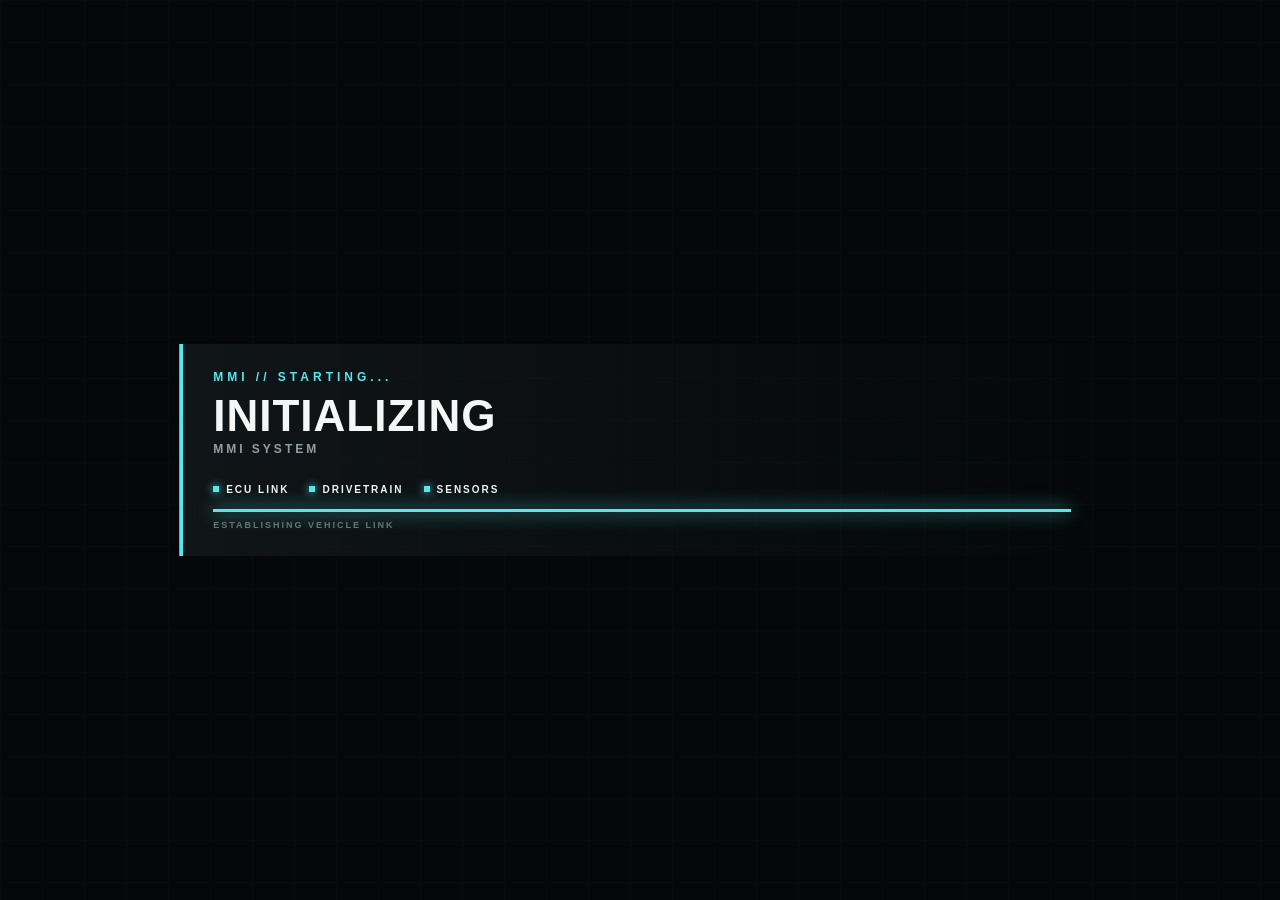
<file: web/mmi.html>
<!doctype html>
<html lang="en"><head><meta charset="UTF-8"><meta name="viewport" content="width=device-width,initial-scale=1"><link rel="stylesheet" href="mmi.css"><link rel="stylesheet" href="mmi-theme.css?v=0.1.0"><title>TorqueWorks MMI</title></head>
<body class="booting"><div id="boot" class="boot" aria-hidden="true">
    <div class="boot-grid"></div><i class="boot-scan"></i>
    <section><small>MMI // STARTING...</small><strong id="boot-name">INITIALIZING</strong><span id="boot-plate">MMI SYSTEM</span>
        <div class="boot-status"><b>ECU LINK</b><b>DRIVETRAIN</b><b>SENSORS</b></div>
        <div class="boot-progress"><i></i></div><em id="boot-message">ESTABLISHING VEHICLE LINK</em>
    </section>
</div><main>
<header><span id="vehicle-name">VEHICLE</span><nav><button data-page="dash" class="active">DRIVE</button><button data-page="settings">SETTINGS</button><b id="plate">MMI</b><button id="close" aria-label="Close">&times;</button></nav></header>
<section id="dash" class="page active">
    <div class="hero"><div><small>ENGINE</small><strong><i id="rpm">0</i> RPM</strong></div><div class="gear"><small>GEAR</small><strong id="gear">N</strong></div></div>
    <div class="metrics"><article><small>SPEED</small><b id="speed">0</b><em>KM/H</em></article><article><small>BOOST</small><b id="boost">0.00</b><em>REL</em></article><article><small>NITRO</small><b id="nitro">0</b><em>%</em></article><article><small>BRAKES</small><b id="brakes">0</b><em>&deg;C</em></article></div>
</section>
<section id="settings" class="page settings">
    <article><label>TIRE PRESSURE <output id="pressure-value">32 PSI</output></label><input id="pressure" type="range" min="15" max="45" step="0.5" value="32"></article>
    <article id="split-setting"><span class="setting-lock" aria-hidden="true">LOCK</span><label>FRONT TORQUE BIAS <output id="split-value">FACTORY</output></label><input id="split" type="range" min="0" max="100" step="5" value="50"><button id="factory-split">FACTORY</button></article>
    <article class="toggle-row"><label>NITRO AUTO-REFILL</label><button id="auto-refill">ON</button></article>
</section>
<footer><span id="build">FACTORY BUILD</span><b id="map">MAP 1</b></footer>
</main><script src="mmi.js?v=0.6.1"></script></body></html>
</file>
<file: web/mmi.css>
*{box-sizing:border-box}html,body{margin:0;width:100%;height:100%;overflow:hidden;background:#050708;color:#f5f7f7;font-family:Arial,Helvetica,sans-serif}body{padding:20px}main{height:100%;border:2px solid #edf2f2;padding:18px;display:grid;grid-template-rows:auto 1fr auto;gap:12px;background:linear-gradient(135deg,#111719,#050708 68%)}header,footer{display:flex;align-items:center;justify-content:space-between;font-size:15px;letter-spacing:3px}header>span{font-weight:900}nav{display:flex;align-items:center;gap:7px}header b,footer b{background:#edf2f2;color:#050708;padding:7px 11px}button,select{border:1px solid #667276;background:#101517;color:#fff;padding:8px 12px;font-weight:900;letter-spacing:1px;cursor:pointer}button:hover,button.active,button.selected,button.key-selected,select.key-selected,input.key-selected{background:#edf2f2;color:#050708}button.key-selected,select.key-selected,input.key-selected{outline:3px solid #55e7ee;outline-offset:3px}#close{font-size:17px;padding:4px 10px}.page{display:none;min-height:0}.page.active{display:grid}#dash{grid-template-rows:1fr auto;gap:12px}.hero{display:flex;align-items:center;justify-content:space-between;border-block:1px solid #394044;padding:10px}.hero small,.metrics small{display:block;color:#95a0a3;font-size:11px;font-weight:800;letter-spacing:2px}.hero strong{font-size:40px}.hero i{font-style:normal}.gear{text-align:right}.gear strong{font-size:62px}.metrics{display:grid;grid-template-columns:repeat(4,1fr);gap:2px}.metrics article{background:#111719;padding:10px;border-left:3px solid #fff}.metrics b{font-size:22px;display:inline-block;margin-top:7px}.metrics em{font-size:9px;color:#8c999d;font-style:normal;margin-left:4px}.settings{grid-template-columns:1fr 1fr;gap:10px;overflow:auto}.settings article{position:relative;border-left:3px solid #edf2f2;background:#101517;padding:15px;display:flex;flex-direction:column;justify-content:space-between;gap:12px}.settings label{display:flex;justify-content:space-between;align-items:center;color:#c7d0d2;font-size:17px;font-weight:900;letter-spacing:2px}.settings output{color:#fff;font-size:19px;font-weight:900;letter-spacing:1.5px}.segmented{display:flex;gap:5px}.segmented button{flex:1}.settings input{width:100%;accent-color:#fff}.toggle-row{flex-direction:row!important;align-items:center}.toggle-row label{margin:0}.setting-lock{display:none}.settings article.locked>:not(.setting-lock){opacity:.18}.settings article.locked .setting-lock{position:absolute;inset:50% auto auto 50%;z-index:3;display:block;transform:translate(-50%,-50%);font-size:28px;font-weight:900;letter-spacing:6px;color:#fff}.settings article.locked output{font-size:13px}footer{font-size:11px;color:#9eaaad;gap:12px}footer span{font-weight:900;color:#fff}

.boot{position:fixed;inset:0;z-index:100;display:grid;place-items:center;overflow:hidden;background:#020303;color:#f5f7f7;transition:opacity .24s ease,visibility .24s ease}.boot.complete{opacity:0;visibility:hidden}.boot-grid{position:absolute;inset:0;opacity:.19;background-image:linear-gradient(rgba(85,231,238,.12) 1px,transparent 1px),linear-gradient(90deg,rgba(85,231,238,.12) 1px,transparent 1px);background-size:42px 42px;animation:boot-grid 2.6s linear both}.boot-scan{position:absolute;left:0;right:0;top:-8%;height:2px;background:#55e7ee;box-shadow:0 0 18px #55e7ee;animation:boot-scan 1.25s ease-in-out .35s both}.boot section{position:relative;width:72%;padding:26px 30px;border-left:4px solid #55e7ee;background:linear-gradient(90deg,rgba(14,23,25,.96),rgba(5,7,8,.38));clip-path:inset(0 100% 0 0);animation:boot-panel .36s cubic-bezier(.2,.8,.2,1) .12s forwards}.boot small{display:block;color:#55e7ee;font-size:12px;font-weight:900;letter-spacing:4px}.boot strong{display:block;margin:12px 0 3px;font-size:44px;line-height:.92;letter-spacing:1px;text-transform:uppercase}.boot section>span{color:#929fa2;font-size:12px;font-weight:900;letter-spacing:3px}.boot-status{display:flex;gap:20px;margin-top:27px}.boot-status b{position:relative;padding-left:13px;color:#657174;font-size:10px;letter-spacing:2px;animation:boot-ready .2s steps(1,end) forwards}.boot-status b::before{content:'';position:absolute;left:0;top:2px;width:6px;height:6px;background:#253034}.boot-status b:nth-child(1){animation-delay:.65s}.boot-status b:nth-child(2){animation-delay:1.05s}.boot-status b:nth-child(3){animation-delay:1.45s}.boot-status b:nth-child(1)::before{animation:boot-light .2s .65s forwards}.boot-status b:nth-child(2)::before{animation:boot-light .2s 1.05s forwards}.boot-status b:nth-child(3)::before{animation:boot-light .2s 1.45s forwards}.boot-progress{height:3px;margin-top:14px;background:#1a2325}.boot-progress i{display:block;width:0;height:100%;background:#55e7ee;box-shadow:0 0 12px rgba(85,231,238,.7);animation:boot-load 2s cubic-bezier(.2,.75,.2,1) .28s forwards}.boot em{display:block;margin-top:8px;color:#687477;font-size:9px;font-style:normal;font-weight:900;letter-spacing:2px}.booting main{opacity:0}.boot.complete+main{animation:boot-reveal .35s cubic-bezier(.2,.8,.2,1) forwards}@keyframes boot-panel{to{clip-path:inset(0)}}@keyframes boot-load{0%{width:0}28%{width:19%}45%{width:51%}73%{width:72%}100%{width:100%}}@keyframes boot-ready{to{color:#edf4f4}}@keyframes boot-light{to{background:#55e7ee;box-shadow:0 0 8px #55e7ee}}@keyframes boot-scan{0%{top:-8%;opacity:0}15%{opacity:1}85%{opacity:1}100%{top:108%;opacity:0}}@keyframes boot-grid{from{transform:translateY(-42px)}to{transform:translateY(0)}}@keyframes boot-reveal{from{opacity:0;clip-path:inset(0 100% 0 0)}to{opacity:1;clip-path:inset(0)}}
:root{--mmi-accent:#55e7ee;--mmi-background:#050708;--mmi-surface:#101517;--mmi-text:#f5f7f7;--mmi-muted:#95a0a3;--mmi-border:#667276;--mmi-error:#ff7169}
</file>
<file: web/mmi-theme.css>
html,body{background:var(--mmi-background);color:var(--mmi-text)}
main{border-color:var(--mmi-text);background:linear-gradient(135deg,var(--mmi-surface),var(--mmi-background) 68%)}
header b,footer b{background:var(--mmi-text);color:var(--mmi-background)}
button,select{border-color:var(--mmi-border);background:var(--mmi-surface);color:var(--mmi-text)}
button:hover,button.active,button.selected,button.key-selected,select.key-selected,input.key-selected{background:var(--mmi-text);color:var(--mmi-background)}
button.key-selected,select.key-selected,input.key-selected{outline-color:var(--mmi-accent)}
.hero small,.metrics small,footer{color:var(--mmi-muted)}
.metrics article,.settings article{background:var(--mmi-surface)}
.boot{background:var(--mmi-background);color:var(--mmi-text)}
.boot section{border-left-color:var(--mmi-accent);background:linear-gradient(90deg,var(--mmi-surface),transparent)}
.boot small{color:var(--mmi-accent)}
.boot-scan,.boot-progress i{background:var(--mmi-accent);box-shadow:0 0 18px var(--mmi-accent)}
.tw-no-carbon main{background-image:none;background-color:var(--mmi-background)}
</file>
